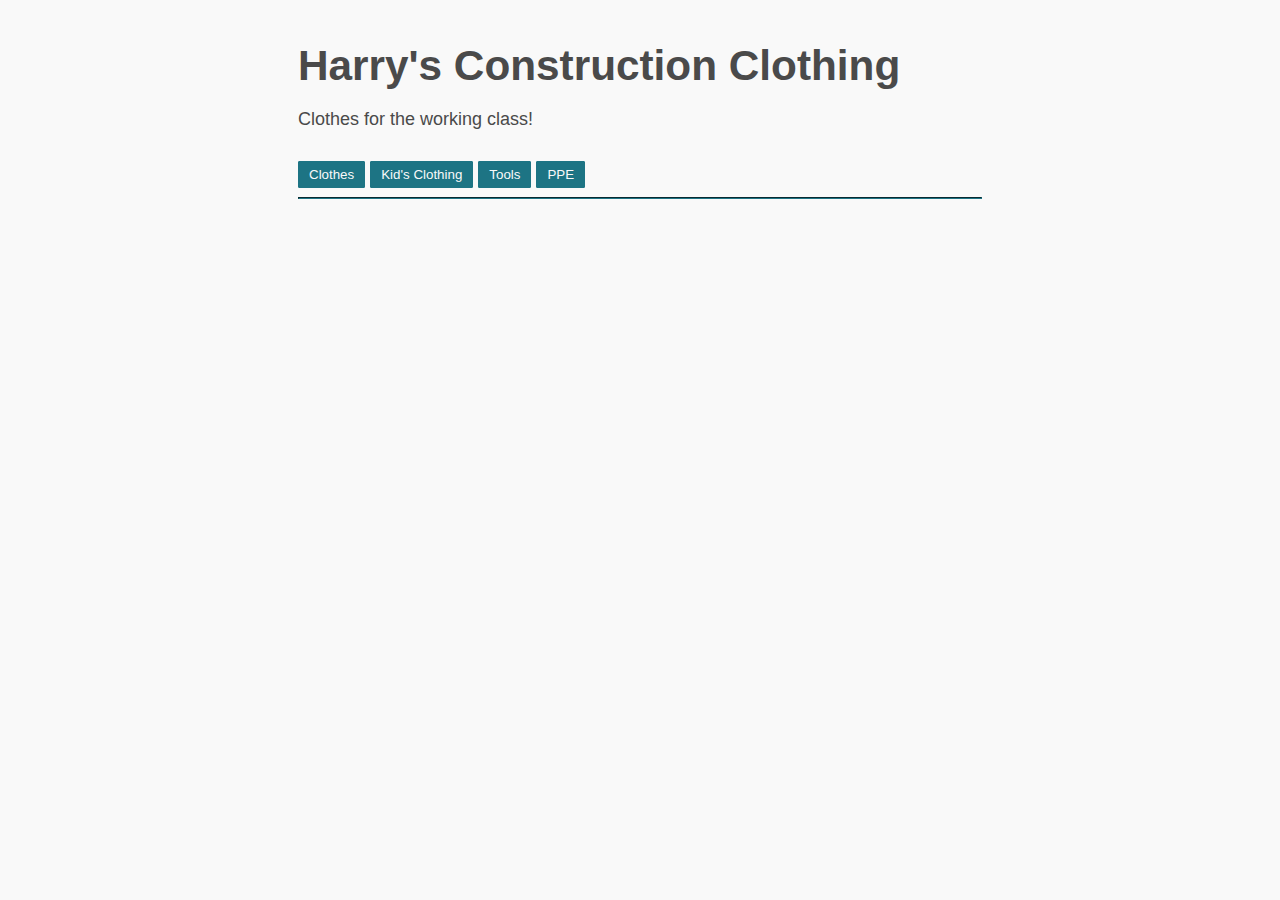
<file: index.html>
<!DOCTYPE html>
<html lang="en">
  <head>
    <meta charset="utf-8" />
    <!-- Change this to your name-->
    <meta name="author" content="Cody Fisher" />

    <title>QAP3 Store</title>
    <!-- Classless CSS Stylesheet - https://oxal.org/projects/sakura/ -->
    <link rel="stylesheet" href="./css/sakura.css" type="text/css" />
  </head>
  <body>
    <header>
      <!-- Change this to your Store's info -->
      <h1>Harry's Construction Clothing</h1>
      <p>Clothes for the working class!</p>
    </header>
    <div id="container">
    <nav id="menu">
      <!-- Dynamically create your menu category buttons here -->
      <div class="menubuttons">
        <button id="clothing"> Clothes</button>
        <button id="kids"> Kid's Clothing </button>
        <button id="tools"> Tools </button>
        <button id="ppe"> PPE </button>
        </div>
    </nav>
  </div>
    <hr />

    <main>
      <div id="selected-category">
        <!-- Dynamically update the selected category title -->
      
    </div>
      <table border="2px">
        <thead id="tableheader">
          <!-- Statically create the headings for your table here -->
        </thead>
        <tbody id="category-products">
          <!-- Dynamically create your product rows here -->
        </tbody>
      </table>
    </main>

    <!-- JavaScript Data Files -->
    <script src="./js/categories.js"></script>
    <script src="./js/products.js"></script>

    <!-- Main App JavaScript File -->
    <script src="./js/app.js"></script>
  </body>
</html>
</file>
<file: css/sakura.css>
/* Sakura.css v1.3.1
 * ================
 * Minimal css theme.
 * Project: https://github.com/oxalorg/sakura/
 */
/* Body */
html {
  font-size: 62.5%;
  font-family: -apple-system, BlinkMacSystemFont, "Segoe UI", Roboto,
    "Helvetica Neue", Arial, "Noto Sans", sans-serif;
}

body {
  font-size: 1.8rem;
  line-height: 1.618;
  max-width: 38em;
  margin: auto;
  color: #4a4a4a;
  background-color: #f9f9f9;
  padding: 13px;
}

@media (max-width: 684px) {
  body {
    font-size: 1.53rem;
  }
}

@media (max-width: 382px) {
  body {
    font-size: 1.35rem;
  }
}

h1,
h2,
h3,
h4,
h5,
h6 {
  line-height: 1.1;
  font-family: -apple-system, BlinkMacSystemFont, "Segoe UI", Roboto,
    "Helvetica Neue", Arial, "Noto Sans", sans-serif;
  font-weight: 700;
  margin-top: 3rem;
  margin-bottom: 1.5rem;
  overflow-wrap: break-word;
  word-wrap: break-word;
  -ms-word-break: break-all;
  word-break: break-word;
}

h1 {
  font-size: 2.35em;
}

h2 {
  font-size: 2em;
}

h3 {
  font-size: 1.75em;
}

h4 {
  font-size: 1.5em;
}

h5 {
  font-size: 1.25em;
}

h6 {
  font-size: 1em;
}

p {
  margin-top: 0px;
  margin-bottom: 2.5rem;
}

small,
sub,
sup {
  font-size: 75%;
}

hr {
  border-color: #1d7484;
}

a {
  text-decoration: none;
  color: #1d7484;
}
a:hover {
  color: #982c61;
  border-bottom: 2px solid #4a4a4a;
}
a:visited {
  color: #144f5a;
}

ul {
  padding-left: 1.4em;
  margin-top: 0px;
  margin-bottom: 2.5rem;
}

li {
  margin-bottom: 0.4em;
}

blockquote {
  margin-left: 0px;
  margin-right: 0px;
  padding-left: 1em;
  padding-top: 0.8em;
  padding-bottom: 0.8em;
  padding-right: 0.8em;
  border-left: 5px solid #1d7484;
  margin-bottom: 2.5rem;
  background-color: #f1f1f1;
}

blockquote p {
  margin-bottom: 0;
}

img,
video {
  height: auto;
  max-width: 100%;
  margin-top: 0px;
  margin-bottom: 2.5rem;
}

/* Pre and Code */
pre {
  background-color: #f1f1f1;
  display: block;
  padding: 1em;
  overflow-x: auto;
  margin-top: 0px;
  margin-bottom: 2.5rem;
  font-size: 0.9em;
}

code {
  font-size: 0.9em;
  padding: 0 0.5em;
  background-color: #f1f1f1;
  white-space: pre-wrap;
}

pre > code {
  padding: 0;
  background-color: transparent;
  white-space: pre;
  font-size: 1em;
}

/* Tables */
table {
  text-align: justify;
  width: 100%;
  border-collapse: collapse;
}

td,
th {
  padding: 0.5em;
  border-bottom: 1px solid #f1f1f1;
}

/* Buttons, forms and input */
input,
textarea {
  border: 1px solid #4a4a4a;
}
input:focus,
textarea:focus {
  border: 1px solid #1d7484;
}

textarea {
  width: 100%;
}

.button,
button,
input[type="submit"],
input[type="reset"],
input[type="button"] {
  display: inline-block;
  padding: 5px 10px;
  text-align: center;
  text-decoration: none;
  white-space: nowrap;
  background-color: #1d7484;
  color: #f9f9f9;
  border-radius: 1px;
  border: 1px solid #1d7484;
  cursor: pointer;
  box-sizing: border-box;
}
.button[disabled],
button[disabled],
input[type="submit"][disabled],
input[type="reset"][disabled],
input[type="button"][disabled] {
  cursor: default;
  opacity: 0.5;
}
.button:focus:enabled,
.button:hover:enabled,
button:focus:enabled,
button:hover:enabled,
input[type="submit"]:focus:enabled,
input[type="submit"]:hover:enabled,
input[type="reset"]:focus:enabled,
input[type="reset"]:hover:enabled,
input[type="button"]:focus:enabled,
input[type="button"]:hover:enabled {
  background-color: #982c61;
  border-color: #982c61;
  color: #f9f9f9;
  outline: 0;
}

textarea,
select,
input {
  color: #4a4a4a;
  padding: 6px 10px;
  /* The 6px vertically centers text on FF, ignored by Webkit */
  margin-bottom: 10px;
  background-color: #f1f1f1;
  border: 1px solid #f1f1f1;
  border-radius: 4px;
  box-shadow: none;
  box-sizing: border-box;
}
textarea:focus,
select:focus,
input:focus {
  border: 1px solid #1d7484;
  outline: 0;
}

input[type="checkbox"]:focus {
  outline: 1px dotted #1d7484;
}

label,
legend,
fieldset {
  display: block;
  margin-bottom: 0.5rem;
  font-weight: 600;
}

button {
  flex-grow: 1;
}
#container {
  justify-content: center;
}
</file>
